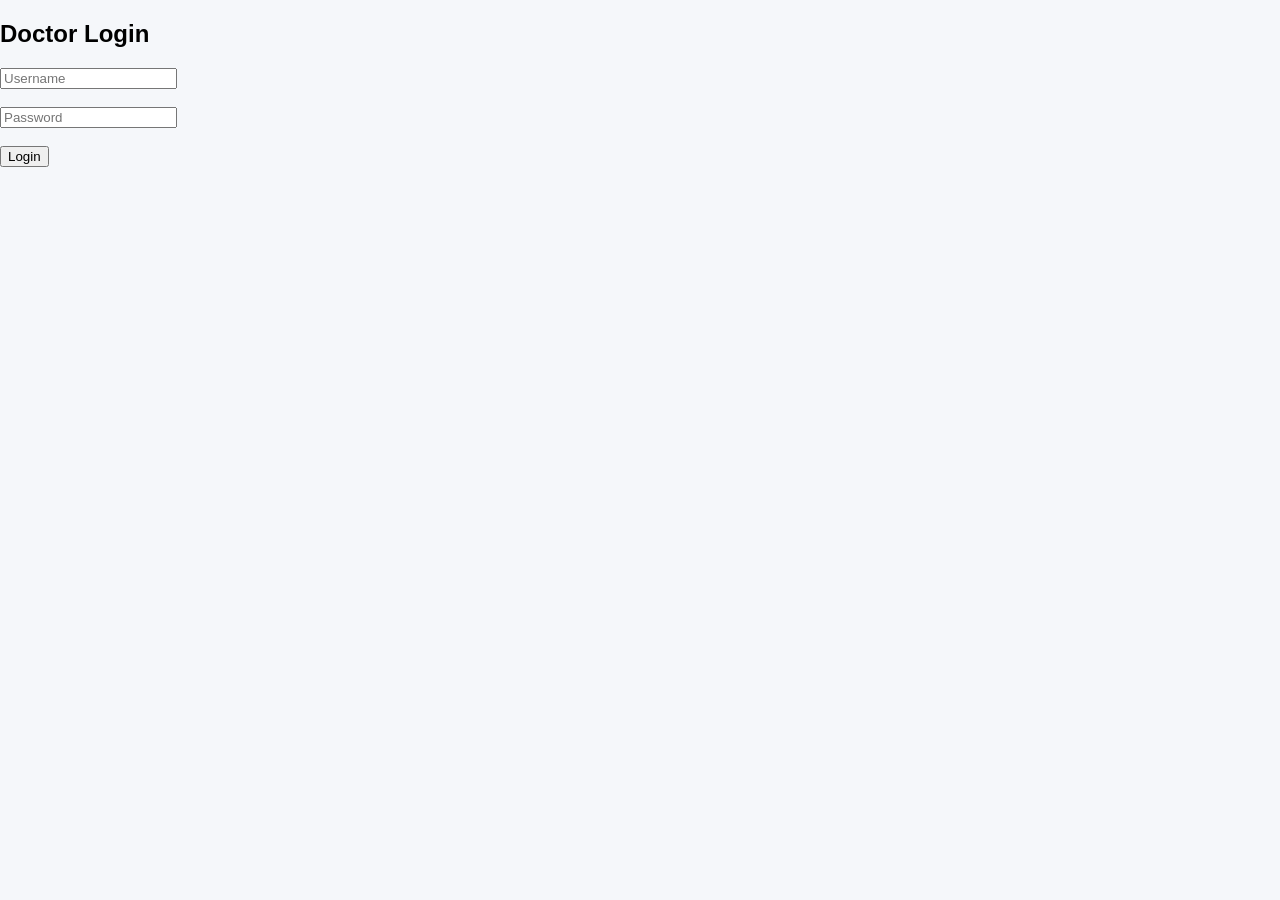
<file: login.html>
<!DOCTYPE html>
<html lang="en">
<head>
    <meta charset="UTF-8">
    <meta name="viewport" content="width=device-width, initial-scale=1.0">
    <title>Doctor Login</title>
    <link rel="stylesheet" href="style.css">
</head>
<body>
    <div class="login-container">
        <h2>Doctor Login</h2>
        <input type="text" id="username" placeholder="Username"><br><br>
        <input type="password" id="password" placeholder="Password"><br><br>
        <button onclick="login()" class="btn">Login</button>
        <p id="login-error"></p>
    </div>
    <script src="script.js"></script>
</body>
</html>
</file>
<file: style.css>
body {
  margin: 0;
  font-family: 'Poppins', Arial, sans-serif;
  background: #f5f7fa;
}

.navbar {
  display: flex;
  justify-content: space-between;
  align-items: center;
  background: #003366;
  color: white;
  padding: 10px 30px;
}

.navbar-left {
  display: flex;
  align-items: center;
}

.logo {
  height: 40px;
  margin-right: 10px;
}

.brand-name {
  font-size: 24px;
  font-weight: bold;
}

.navbar-center {
  list-style: none;
  display: flex;
  gap: 20px;
}

.navbar-center li {
  display: inline;
}

.navbar-center a {
  color: white;
  text-decoration: none;
  font-size: 18px;
}

.navbar-center a:hover {
  text-decoration: underline;
}

.navbar-right .login-btn {
  background: white;
  color: #003366;
  padding: 8px 16px;
  border-radius: 20px;
  text-decoration: none;
  font-weight: bold;
}

.login-btn:hover {
  background: #ff9900;
  color: white;
}

.main-section {
  text-align: center;
  padding: 50px 20px;
}

.main-section h1 {
  margin-bottom: 30px;
  color: #003366;
}

.doctors-table {
  margin: 0 auto;
  width: 90%;
  max-width: 1000px;
  border-collapse: collapse;
  background: white;
  box-shadow: 0 2px 10px rgba(0,0,0,0.1);
}

.doctors-table th, .doctors-table td {
  padding: 15px;
  border: 1px solid #ddd;
}

.doctors-table th {
  background: #007bff;
  color: white;
}

.doctors-table tr:nth-child(even) {
  background: #f2f2f2;
}

/* Login Status Styles */
.login-status {
  text-align: center;
  margin-top: 10px;
}

.logged-in-message {
  background-color: #d1e7dd;
  color: #0f5132;
  padding: 10px 20px;
  margin: 20px auto;
  width: fit-content;
  border-radius: 8px;
  font-weight: bold;
}

.logout-btn {
  background: #dc3545;
  color: white;
  border: none;
  padding: 6px 12px;
  margin-left: 10px;
  border-radius: 6px;
  cursor: pointer;
}

.logout-btn:hover {
  background: #a71d2a;
}
</file>
